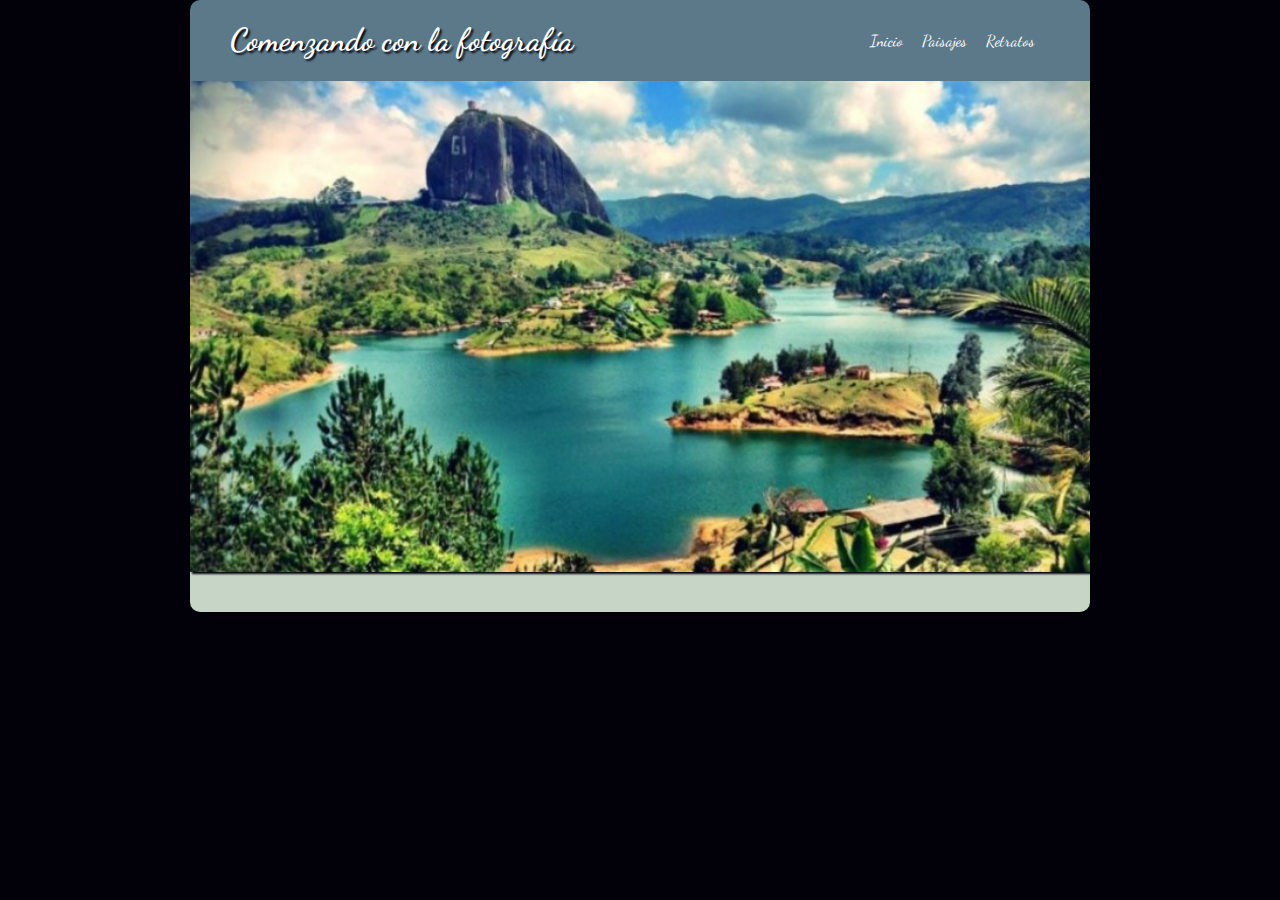
<file: index.html>
<!DOCTYPE html>
<html lang="en">
<head>
    <meta charset="UTF-8">
    <meta name="viewport" content="width=device-width, initial-scale=1.0">
    <meta http-equiv="X-UA-Compatible" content="ie=edge">
    <title>Comenzando con la fotografía</title>
    <link rel="stylesheet" href="css/style.css">
    <link href="https://fonts.googleapis.com/css?family=Dancing+Script&display=swap" rel="stylesheet">
</head>
<body>
    <div class="contenido">
        <header>
            <section class="title">
                <h1>Comenzando con la fotografía</h1>
            </section>
            <section class="links">
                <a href="http://">Inicio</a>
                <a href="http://">Paisajes</a>
                <a href="http://">Retratos</a>
            </section>
        </header>
        <section class="center-image">
            <img src="images/guatape.jpg" alt="Foto de la represa de Guatapé.">
        </section>
        <footer></footer>
    </div>
</body>
</html>
</file>
<file: css/style.css>
html, body {
    margin: 0;
    background-color: #02010a;
}

.contenido {
    margin: 0 auto;
    max-width: 900px;
}

header {
    display: flex;
    justify-content: space-between;
    align-items: center;
    background-color: #5b7989;
    color: white;
    border-radius: 10px 10px 0px 0px;
    font-family: 'Dancing Script', cursive;
}

header a {
    text-decoration: none;
    color: white;
    padding-right: 15px;
}

header section.title {
    padding-left: 40px;
    text-shadow: 2px 2px 2px #02010a;
}

header section.links {
    padding-right: 40px;
}

.center-image {
    display: flex;
    justify-content: center;
    background-color: #82c3a6;
}

.center-image picture {
    width: 100%;
    padding: 15px;
}

.center-image img {
    width: 100%;
}

img {
    box-shadow: 2px 2px 2px #02010a;
    -webkit-box-shadow: 2px 2px 2px #02010a;
    -moz-box-shadow: 2px 2px 2px #02010a;
}

.two-images {
    background-color: #d5c75f;
    border: 1px solid
}

.two-images div {
    flex: 1;
    padding: 25px;
}

.two-images div img {
    width: 100%;
    height: 100%;
    transition: transform 1s;
}

img#img-izq:hover {
    transform: rotate(10deg);
    box-shadow: 2px 2px 2px #82c3a6;
}

img#img-der:hover {
    transform: translate(20px, -5px);
    box-shadow: 2px 2px 2px #82c3a6;
}

footer {
    display: flex;
    justify-content: space-between;
    background-color: #C6d5c5;
    font-family: 'Dancing Script', cursive;
    border-bottom-right-radius: 10px;
    border-bottom-left-radius: 10px;
    padding: 20px;
}

footer div {
    display: flex;
    flex: 1;
    flex-direction: column;
    align-items: center;
    margin-bottom: 15px;
}

footer span.titulo {
    font-size: 20pt;
    font-weight: bold;
}

footer div.derechos div {
    display: flex;
    flex-direction: row;
}

footer div.derechos div > span {
    padding-right: 5px;
}

.container-retratos {
    background-color: #d5c75f;
}

.col-1 {
    display: flex;
}

.col-1 > picture > img {
    flex: 1;
    padding: 20px;
    width: 88%;
    box-shadow: none;
}

.col-2 {
    display: flex;
}

.col-2 > picture > img {
    flex: 1;
    padding: 20px;
    width: 88%;
    box-shadow: none;
}

img.blur-filter {
    filter: blur(10px);
}

img.grey-scale {
    filter: grayscale(100%);
}

img.sepia {
    filter: sepia(90%);
}

@media only screen and (min-width: 320px) {
    header {
        flex-direction: column;
        justify-content: center;
        align-items: center;
    }
    
    header section.title {
        padding: 0px;
    }
    
    header section.links {
        padding: 0px;
        margin-bottom: 20px;
    }

    .contenido {
        width: 100%;
    }

    .two-images {
        display: flex;
        flex-direction: column;
        justify-content: center;
    }

    footer {
        display: flex;
        flex-direction: column;
    }

    .col-1 {
        display: flex;
        flex-direction: column;
    }
    
    .col-2 {
        display: flex;
        flex-direction: column;
    }

    .col-1 > picture {
        display: flex;
    }
    
    .col-2 > picture {
        display: flex;
    }
}

@media only screen and (min-width: 900px) {
    header {
        justify-content: space-between;
        align-items: center;
        flex-direction: row;
    }
    
    header section.title {
        padding-left: 40px;
    }
    
    header section.links {
        padding-right: 40px;
        margin-bottom: 0px;
    }

    .contenido {
        width: 900px;
    }

    .two-images {
        display: flex;
        flex-direction: row;
        justify-content: space-between;
    }

    footer {
        display: flex;
        flex-direction: row;
    }

    .col-1 {
        display: flex;
        flex-direction: row;
    }
    
    .col-2 {
        display: flex;
        flex-direction: row;
    }
    
}
</file>
